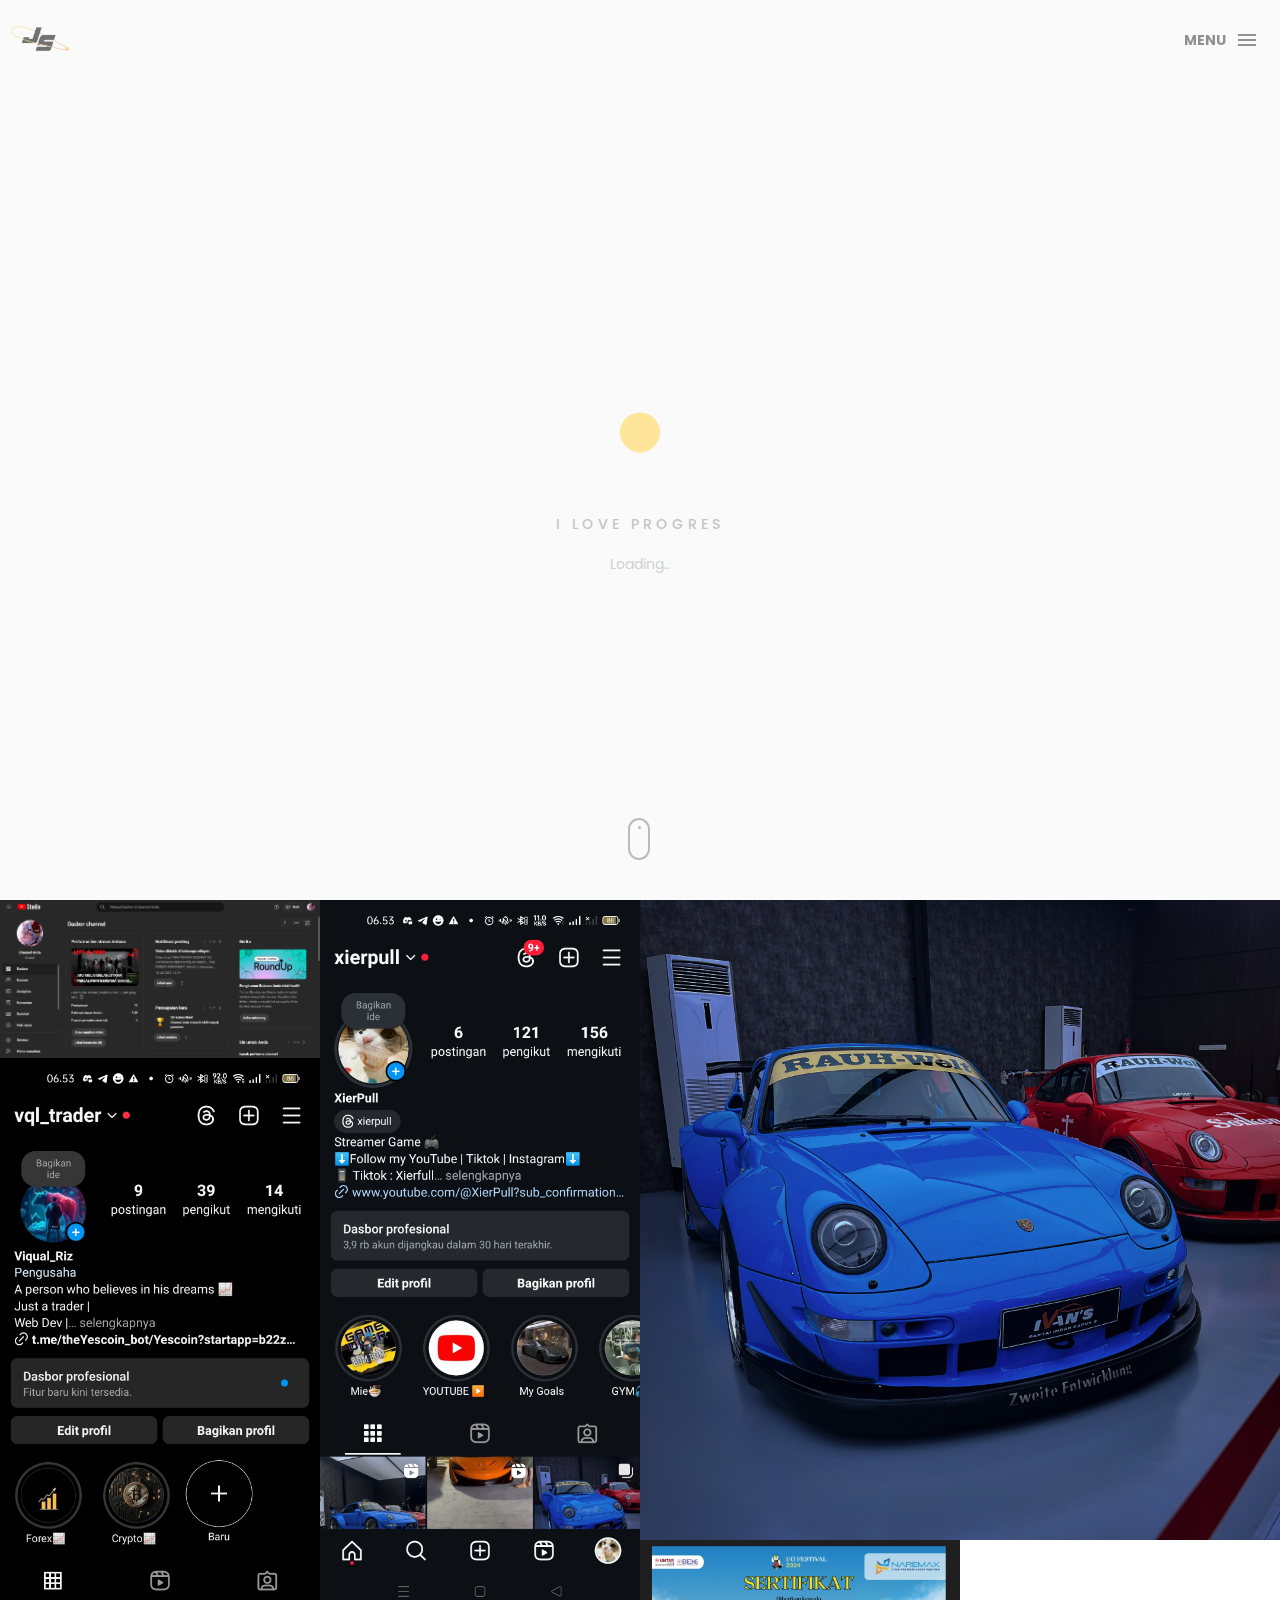
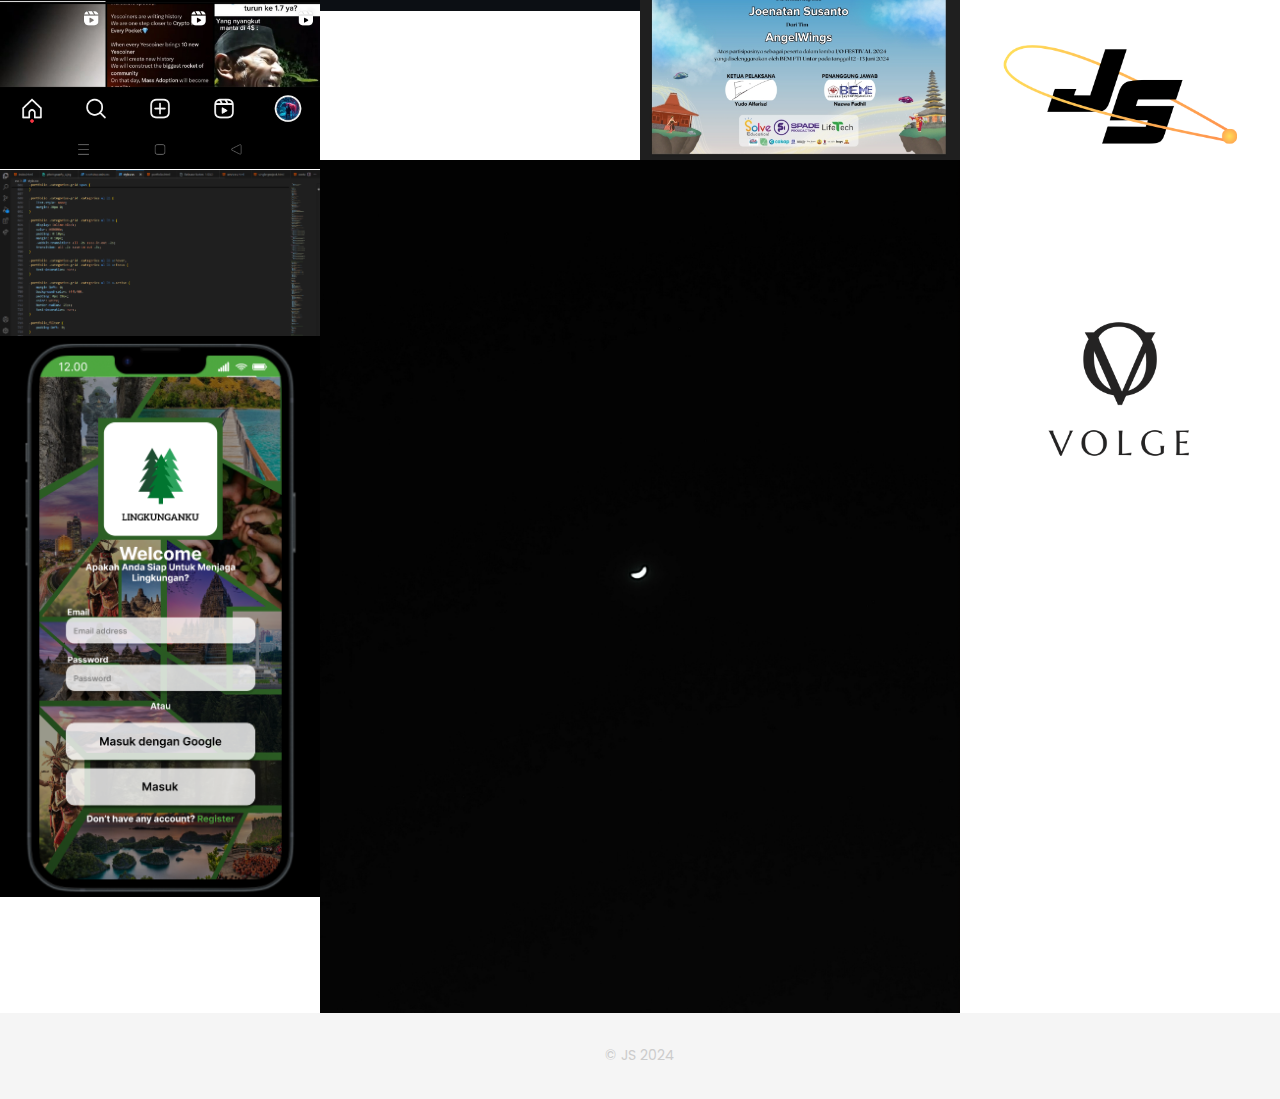
<file: index.html>
<!DOCTYPE html>
<html lang="en">

<head>
    <meta charset="utf-8">
    <meta http-equiv="X-UA-Compatible" content="IE=edge">
    <meta name="viewport" content="width=device-width, initial-scale=1">
    <!-- The above 3 meta tags *must* come first in the head; any other head content must come *after* these tags -->
    <title>Welcome Guys</title>

    <link rel="icon" href="img/JS1.png" type="image/x-icon">

    <!-- Bootstrap -->
    <link href="css/bootstrap.min.css" rel="stylesheet">
    <link href="ionicons/css/ionicons.min.css" rel="stylesheet">

    <!-- main css -->
    <link href="css/style.css" rel="stylesheet">


    <!-- modernizr -->
    <script src="js/modernizr.js"></script>

    <!-- HTML5 shim and Respond.js for IE8 support of HTML5 elements and media queries -->
    <!-- WARNING: Respond.js doesn't work if you view the page via file:// -->
    <!--[if lt IE 9]>
      <script src="https://oss.maxcdn.com/html5shiv/3.7.2/html5shiv.min.js"></script>
      <script src="https://oss.maxcdn.com/respond/1.4.2/respond.min.js"></script>
    <![endif]-->
</head>

<body>

    <!-- Preloader -->
    <div id="preloader">
        <div class="pre-container">
            <div class="spinner">
                <div class="double-bounce1"></div>
                <div class="double-bounce2"></div>
            </div>
            <p>Loading..</p>
        </div>
    </div>
    <!-- end Preloader -->

    <div class="container-fluid">
        <!-- box header -->
        <header class="box-header">
            <div class="box-logo">
                <a href="index.html"><img src="img/JS.png" width="80" alt="Logo"></a>
            </div>
            <!-- box-nav -->
            <a class="box-primary-nav-trigger" href="#0">
                <span class="box-menu-text">Menu</span><span class="box-menu-icon"></span>
            </a>
            <!-- box-primary-nav-trigger -->
        </header>
        <!-- end box header -->

        <!-- nav -->
        <nav>
            <ul class="box-primary-nav">
                <li class="box-label">About me</li>

                <li><a href="index.html">Intro</a> <i class="ion-ios-circle-filled color"></i></li>
                <li><a href="about.html">About me</a></li>
                <li><a href="services.html">My Skills</a></li>
                <li><a href="portfolio.html">portfolio</a></li>
                <li><a href="contact.html">contact me</a></li>



                <li class="box-label">Follow me</li>

                <li class="box-social"><a href="#0"><i class="ion-social-facebook"></i></a></li>
                <li class="box-social"><a href="#0"><i class="ion-social-instagram-outline"></i></a></li>
                <li class="box-social"><a href="#0"><i class="ion-social-twitter"></i></a></li>
                <li class="box-social"><a href="#0"><i class="ion-social-dribbble"></i></a></li>
            </ul>
        </nav>
        <!-- end nav -->

        <!-- box-intro -->
        <section class="box-intro">
            <div class="table-cell">
                <h1 class="box-headline letters rotate-2">
                    <span class="box-words-wrapper">
                        <b class="is-visible">WelcomeTo.</b>
                        <b>MyPortfolio.</b>
                    </span>
		        </h1>
                <h5>I Love Progres</h5>
            </div>

            <div class="mouse">
                <div class="scroll"></div>
            </div>
        </section>
        <!-- end box-intro -->
    </div>

    <!-- portfolio div -->
    <div class="portfolio-div">
        <div class="portfolio">
            <div class="no-padding portfolio_container">
                <!-- single work -->
                <div class="col-md-3 col-sm-6 logo">
                    <a href="https://www.youtube.com/channel/UC3D8Mt7-YuvaSwLRPX-kvIQ" class="portfolio_item">
                        <img src="img/My_youtube.png" alt="image" class="img-responsive" />
                        <div class="portfolio_item_hover">
                            <div class="portfolio-border clearfix">
                                <div class="item_info">
                                    <span>My Youtube Channel</span>
                                    <em>More Info</em>
                                </div>
                            </div>
                        </div>
                    </a>
                </div>
                <!-- end single work -->

                <!-- single work -->
                <div class="col-md-3 col-sm-6 ">
                    <a href="https://www.instagram.com/xierpull?igsh=MTRyaXRhZTRkN2Q4bQ==" class="portfolio_item">
                        <img src="img/akun pertama1.jpg" alt="image" class="img-responsive" />
                        <div class="portfolio_item_hover">
                            <div class="portfolio-border clearfix">
                                <div class="item_info">
                                    <span>My Instagram</span>
                                    <em>First Account</em>
                                </div>
                            </div>
                        </div>
                    </a>
                </div>
                <!-- end single work -->

                <!-- single work -->
                <div class="col-md-6 col-sm-12 photography">
                    <a href="" class="portfolio_item">
                        <img src="img/photography_1.png" alt="image" class="img-responsive" />
                        <div class="portfolio_item_hover">
                            <div class="portfolio-border clearfix">
                                <div class="item_info">
                                    <span>RWB Event</span>
                                    <em>More Info</em>
                                </div>
                            </div>
                        </div>
                    </a>
                </div>
                <!-- end single work -->

                <!-- single work -->
                <div class="col-md-3 col-sm-6 ">
                    <a href="https://www.instagram.com/vql_trader?igsh=YXN6c3N1MmZvc3V4" class="portfolio_item">
                        <img src="img/second akun1.jpg" alt="image" class="img-responsive" />
                        <div class="portfolio_item_hover">
                            <div class="portfolio-border clearfix">
                                <div class="item_info">
                                    <span>My Instagram</span>
                                    <em>Second Account</em>
                                </div>
                            </div>
                        </div>
                    </a>
                </div>
                <!-- end single work -->

                <!-- single work -->
                <div class="col-md-3 col-sm-6 Sertifikat">
                    <a href="" class="portfolio_item">
                        <img src="img/untar sertifikat.jpg" alt="image" class="img-responsive" />
                        <div class="portfolio_item_hover">
                            <div class="portfolio-border clearfix">
                                <div class="item_info">
                                    <span>Sertifikat</span>
                                    <em>Sertifikat Untar</em>
                                </div>
                            </div>
                        </div>
                    </a>
                </div>
                <!-- end single work -->

                <!-- single work -->
                <div class="col-md-6 col-sm-12 photography">
                    <a href="" class="portfolio_item">
                        <img src="img/photography_4.jpg" alt="image" class="img-responsive" />
                        <div class="portfolio_item_hover">
                            <div class="portfolio-border clearfix">
                                <div class="item_info">
                                    <span>photography</span>
                                    <em>Moon</em>
                                </div>
                            </div>
                        </div>
                    </a>
                </div>
                <!-- end single work -->

                <!-- single work -->
                <div class="col-md-3 col-sm-6 logo">
                    <a href="" class="portfolio_item">
                        <img src="img/JS1.png" alt="image" class="img-responsive" />
                        <div class="portfolio_item_hover">
                            <div class="portfolio-border clearfix">
                                <div class="item_info">
                                    <span>Logo</span>
                                    <em>Website / Ads</em>
                                </div>
                            </div>
                        </div>
                    </a>
                </div>
                <!-- end single work -->

                <!-- single work -->
                <div class="col-md-3 col-sm-6 coding">
                    <a href="" class="portfolio_item">
                        <img src="img/coding_1.png" alt="image" class="img-responsive" />
                        <div class="portfolio_item_hover">
                            <div class="portfolio-border clearfix">
                                <div class="item_info">
                                    <span>CODING</span>
                                    <em>MY CODING</em>
                                </div>
                            </div>
                        </div>
                    </a>
                </div>
                <!-- end single work -->

                <!-- single work -->
                <div class="col-md-3 col-sm-6 logo">
                    <a href="" class="portfolio_item">
                        <img src="img/logovolge.png" alt="image" class="img-responsive" />
                        <div class="portfolio_item_hover">
                            <div class="portfolio-border clearfix">
                                <div class="item_info">
                                    <span>Logo</span>
                                    <em>Volge</em>
                                </div>
                            </div>
                        </div>
                    </a>
                </div>
                <!-- end single work -->

                <!-- single work -->
                <div class="col-md-3 col-sm-6 design">
                    <a href="https://www.figma.com/proto/psROdW6fs3gTT9WlKO27qr/Untitled-(Copy)?node-id=2290-1771&node-type=CANVAS&t=BZ23uccvwP8Z2a3k-1&scaling=scale-down&content-scaling=fixed&page-id=0%3A1&starting-point-node-id=2285%3A1514" class="portfolio_item">
                        <img src="img/Desain_Aplikasi.png" alt="image" class="img-responsive" />
                        <div class="portfolio_item_hover">
                            <div class="portfolio-border clearfix">
                                <div class="item_info">
                                    <span>Design APK</span>
                                    <em>More Info</em>
                                </div>
                            </div>
                        </div>
                    </a>
                </div>
                <!-- end single work -->
            </div>
            <!-- end portfolio_container -->
        </div>
        <!-- portfolio -->
    </div>
    <!-- end portfolio div -->

    <!-- footer -->
    <footer>
        <div class="container-fluid">
            <p class="copyright">© JS 2024</p>
        </div>
    </footer>
    <!-- end footer -->

    <!-- back to top -->
    <a href="#0" class="cd-top"><i class="ion-android-arrow-up"></i></a>
    <!-- end back to top -->



    <!-- jQuery -->
    <script src="js/jquery-2.1.1.js"></script>
    <!--  plugins -->
    <script src="js/bootstrap.min.js"></script>
    <script src="js/menu.js"></script>
    <script src="js/animated-headline.js"></script>
    <script src="js/isotope.pkgd.min.js"></script>


    <!--  custom script -->
    <script src="js/custom.js"></script>

</body>

</html>
</file>
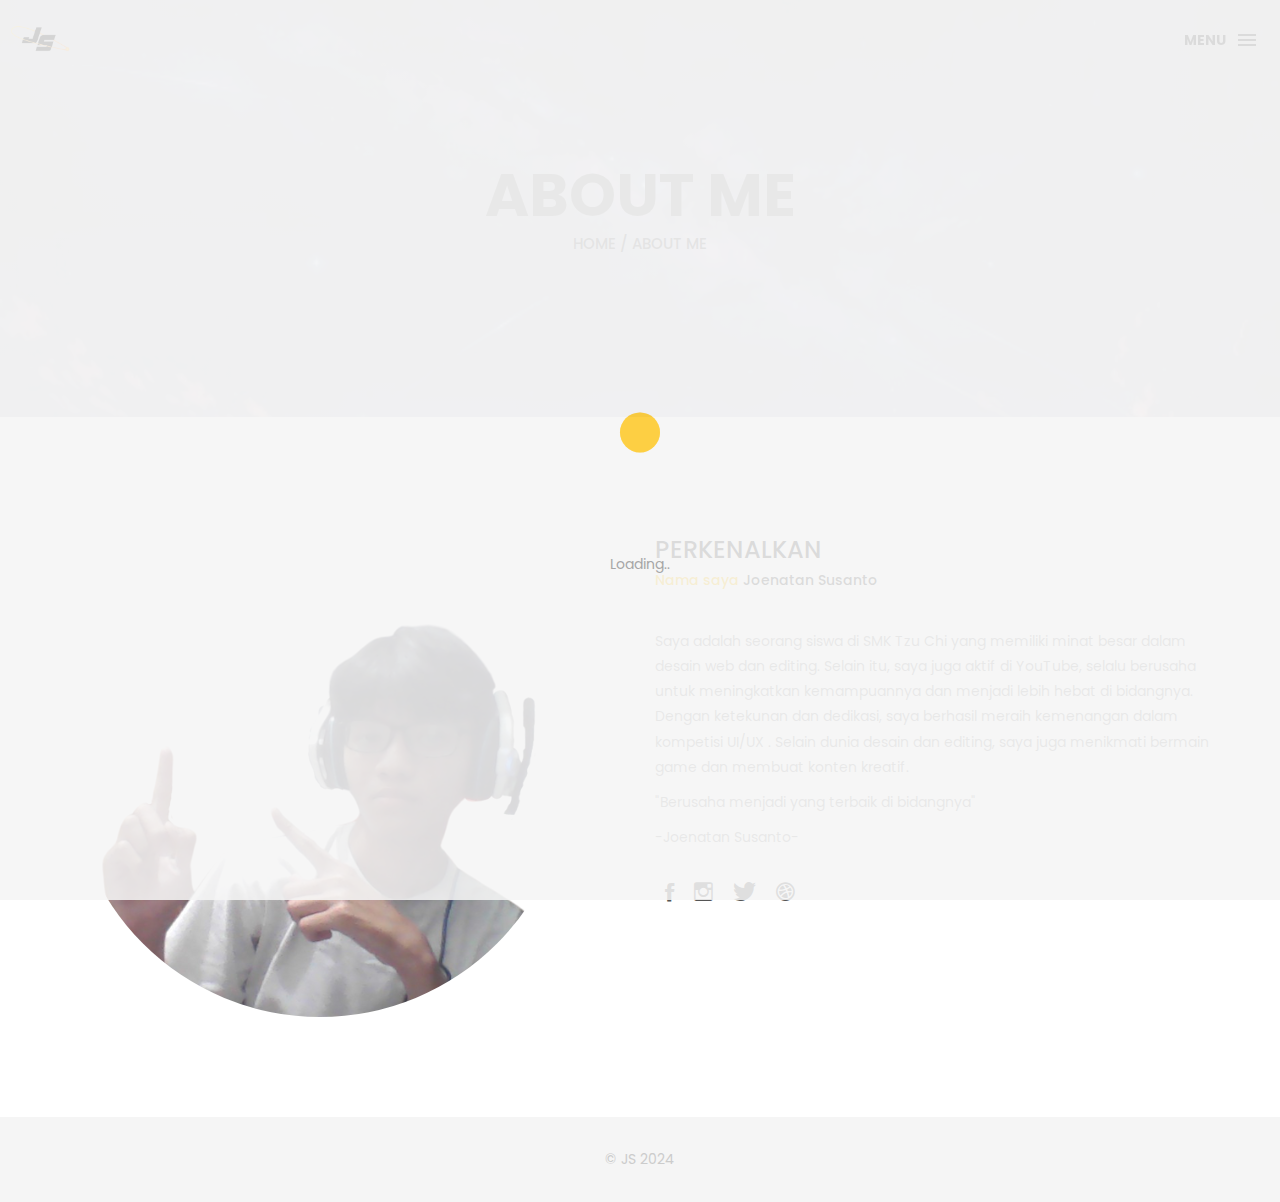
<file: about.html>
<!DOCTYPE html>
<html lang="en">
<head>
    <meta charset="utf-8">
    <meta http-equiv="X-UA-Compatible" content="IE=edge">
    <meta name="viewport" content="width=device-width, initial-scale=1">
    <title>About Me</title>
    <link rel="icon" href="img/JS1.png" type="image/x-icon">
    <link href="css/bootstrap.min.css" rel="stylesheet">
    <link href="ionicons/css/ionicons.min.css" rel="stylesheet">
    <link href="css/style.css" rel="stylesheet">
    <script src="js/modernizr.js"></script>

    <!-- HTML5 shim and Respond.js for IE8 support of HTML5 elements and media queries -->
    <!-- WARNING: Respond.js doesn't work if you view the page via file:// -->
    <!--[if lt IE 9]>
      <script src="https://oss.maxcdn.com/html5shiv/3.7.2/html5shiv.min.js"></script>
      <script src="https://oss.maxcdn.com/respond/1.4.2/respond.min.js"></script>
    <![endif]-->
</head>

<body>

    <!-- Preloader -->
    <div id="preloader">
        <div class="pre-container">
            <div class="spinner">
                <div class="double-bounce1"></div>
                <div class="double-bounce2"></div>
            </div>
            <p>Loading..</p>
        </div>
    </div>
    <!-- end Preloader -->

    <div class="container-fluid"> 
      
        <header class="box-header">
            <div class="box-logo">
                <a href="index.html"><img src="img/JS.png" width="80" alt="Logo"></a>
            </div>
            
            <a class="box-primary-nav-trigger" href="#0">
                <span class="box-menu-text">Menu</span><span class="box-menu-icon"></span>
            </a>
        </header>
        
        <nav>
            <ul class="box-primary-nav">
                <li class="box-label">About me</li>
                
                <li><a href="index.html">Intro</a></li>
                <li><a href="about.html">About me</a> <i class="ion-ios-circle-filled color"></i></li>
                <li><a href="services.html">My Skills</a></li>
                <li><a href="portfolio.html">portfolio</a></li>
                <li><a href="contact.html">contact me</a></li>

                <li class="box-label">Follow me</li>

                <li class="box-social"><a href="#0"><i class="ion-social-facebook"></i></a></li>
                <li class="box-social"><a href="#0"><i class="ion-social-instagram-outline"></i></a></li>
                <li class="box-social"><a href="#0"><i class="ion-social-twitter"></i></a></li>
                <li class="box-social"><a href="#0"><i class="ion-social-dribbble"></i></a></li>
            </ul>
        </nav>
        
    </div>
    
    
    <div class="top-bar">
        <h1>About Me</h1>
        <p><a href="#">Home</a> / About me</p>
    </div>

    <div class="container main-container clearfix"> 
        <div class="col-md-6">
            <img src="img/me.png" class="img-responsive" alt="" style="border-radius: 50%;">
        </div>
        <div class="col-md-6">
            <h3 class="uppercase">Perkenalkan </h3>
            <h5>Nama saya <span style="color: #353535;">Joenatan Susanto</span></h5>
           <div class="h-30"></div>
            <p>Saya adalah seorang siswa di SMK Tzu Chi yang memiliki minat besar dalam desain web dan editing. Selain itu, saya juga aktif di YouTube, selalu berusaha untuk meningkatkan kemampuannya dan menjadi lebih hebat di bidangnya. Dengan ketekunan dan dedikasi, saya berhasil meraih kemenangan dalam kompetisi UI/UX . Selain dunia desain dan editing, saya juga menikmati bermain game dan membuat konten kreatif. </p>

            <p>"Berusaha menjadi yang terbaik di bidangnya"</p>
            <p>-Joenatan Susanto-</p>
            
            <div class="h-10"></div>
            <ul class="social-ul">
                <li class="box-social"><a href="#0"><i class="ion-social-facebook"></i></a></li>
                <li class="box-social"><a href="#0"><i class="ion-social-instagram-outline"></i></a></li>
                <li class="box-social"><a href="#0"><i class="ion-social-twitter"></i></a></li>
                <li class="box-social"><a href="#0"><i class="ion-social-dribbble"></i></a></li>
            </ul>


        </div>
    </div>
    
    <footer>
        <div class="container-fluid">
            <p class="copyright">© JS 2024</p>
        </div>
    </footer>
    
    <a href="#0" class="cd-top"><i class="ion-android-arrow-up"></i></a>
    



    
    <script src="js/jquery-2.1.1.js"></script>
    <!-- plugins -->
    <script src="js/bootstrap.min.js"></script>
    <script src="js/menu.js"></script>
    <script src="js/animated-headline.js"></script>
    <script src="js/isotope.pkgd.min.js"></script>


    <!--  custom script -->
    <script src="js/custom.js"></script>

</body>

</html>
</file>
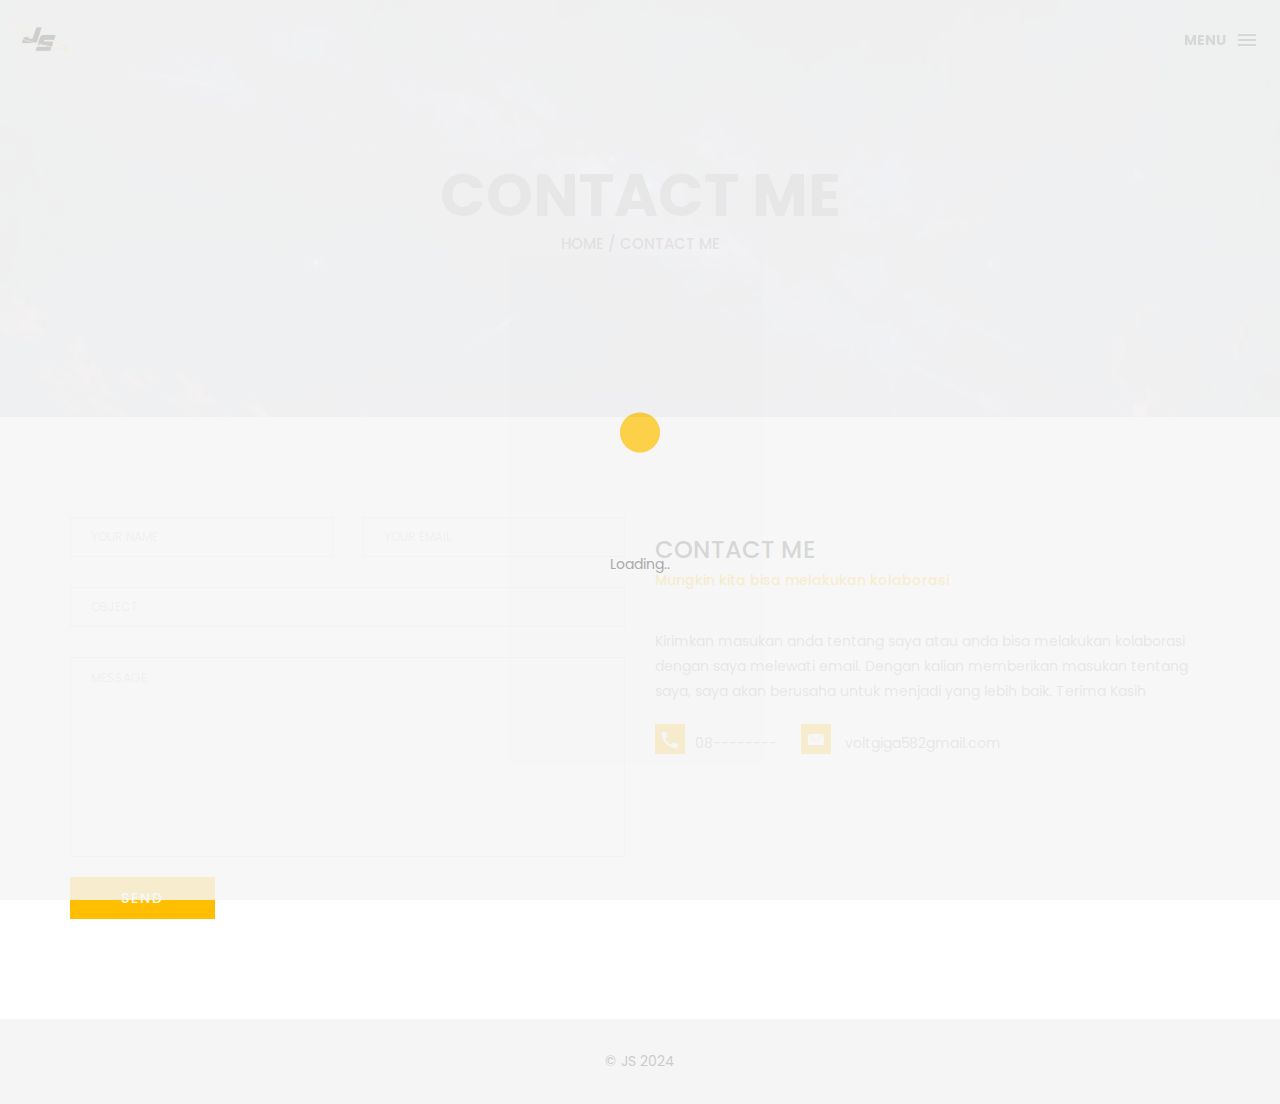
<file: contact.html>
<!DOCTYPE html>
<html lang="en">

<head>
    <meta charset="utf-8">
    <meta http-equiv="X-UA-Compatible" content="IE=edge">
    <meta name="viewport" content="width=device-width, initial-scale=1">
    <!-- The above 3 meta tags *must* come first in the head; any other head content must come *after* these tags -->
    <title>Contant</title>

    <!-- Bootstrap -->
    <link href="css/bootstrap.min.css" rel="stylesheet">
    <link href="ionicons/css/ionicons.min.css" rel="stylesheet">
    <link rel="icon" href="img/JS1.png" type="image/x-icon">

    <!-- main css -->
    <link href="css/style.css" rel="stylesheet">


    <!-- modernizr -->
    <script src="js/modernizr.js"></script>

    <!-- HTML5 shim and Respond.js for IE8 support of HTML5 elements and media queries -->
    <!-- WARNING: Respond.js doesn't work if you view the page via file:// -->
    <!--[if lt IE 9]>
      <script src="https://oss.maxcdn.com/html5shiv/3.7.2/html5shiv.min.js"></script>
      <script src="https://oss.maxcdn.com/respond/1.4.2/respond.min.js"></script>
    <![endif]-->
</head>

<body>

    <!-- Preloader -->
    <div id="preloader">
        <div class="pre-container">
            <div class="spinner">
                <div class="double-bounce1"></div>
                <div class="double-bounce2"></div>
            </div>
            <p>Loading..</p>
        </div>
    </div>
    <!-- end Preloader -->

    <div class="container-fluid">
        <!-- box-header -->
        <header class="box-header">
            <div class="box-logo">
                <a href="index.html"><img src="img/JS.png" width="80" alt="Logo"></a>
            </div>
            <!-- box-nav -->
            <a class="box-primary-nav-trigger" href="#0">
                <span class="box-menu-text">Menu</span><span class="box-menu-icon"></span>
            </a>
            <!-- box-primary-nav-trigger -->
        </header>
        <!-- end box-header -->

        <!-- nav -->
        <nav>
            <ul class="box-primary-nav">
                <li class="box-label">About me</li>

                <li><a href="index.html">Intro</a></li>
                <li><a href="about.html">About me</a></li>
                <li><a href="services.html">My Skills</a></li>
                <li><a href="portfolio.html">portfolio</a></li>
                <li><a href="contact.html">contact me</a> <i class="ion-ios-circle-filled color"></i></li>



                <li class="box-label">Follow me</li>

                <li class="box-social"><a href="#0"><i class="ion-social-facebook"></i></a></li>
                <li class="box-social"><a href="#0"><i class="ion-social-instagram-outline"></i></a></li>
                <li class="box-social"><a href="#0"><i class="ion-social-twitter"></i></a></li>
                <li class="box-social"><a href="#0"><i class="ion-social-dribbble"></i></a></li>
            </ul>
        </nav>
        <!-- end nav -->

    </div>

    <!-- top bar -->
    <div class="top-bar">
        <h1>contact Me</h1>
        <p><a href="#">Home</a> / Contact Me</p>
    </div>
    <!-- end top bar -->

    <!-- main-container -->
    <div class="container main-container">
        <div class="col-md-6">
            <form action="#" method="post">
                <div class="row">
                    <div class="col-md-6">
                        <div class="input-contact">
                            <input type="text" name="name">
                            <span>your name</span>
                        </div>
                    </div>
                    <div class="col-md-6">
                        <div class="input-contact">
                            <input type="text" name="email">
                            <span>your email</span>
                        </div>
                    </div>
                    <div class="col-md-12">
                        <div class="input-contact">
                            <input type="text" name="object">
                            <span>object</span>
                        </div>
                    </div>
                    <div class="col-md-12">
                        <div class="textarea-contact">
                            <textarea name="message"></textarea>
                            <span>message</span>
                        </div>
                    </div>
                    <div class="col-md-12">
                        <a href="#" class="btn btn-box">Send</a>
                    </div>
                </div>
            </form>
        </div>

        <div class="col-md-6">
            <h3 class="text-uppercase">contact me</h3>
            <h5>Mungkin kita bisa melakukan kolaborasi</h5>
            <div class="h-30"></div>
            <p>Kirimkan masukan anda tentang saya atau anda bisa melakukan kolaborasi dengan saya melewati email. Dengan kalian memberikan masukan tentang saya, saya akan berusaha untuk menjadi yang lebih baik. Terima Kasih</p>
            <div class="contact-info">
                <p><i class="ion-android-call"></i>08--------</p>
                <p><i class="ion-ios-email"></i> voltgiga582gmail.com</p>
            </div>
        </div>


    </div>
    <!-- end main-container -->

    <!-- footer -->
    <footer>
        <div class="container-fluid">
            <p class="copyright">© JS 2024</p>
        </div>
    </footer>
    <!-- end footer -->

    <!-- back to top -->
    <a href="#0" class="cd-top"><i class="ion-android-arrow-up"></i></a>
    <!-- end back to top -->



    <!-- jQuery -->
    <script src="js/jquery-2.1.1.js"></script>
    <!--  plugins -->
    <script src="js/bootstrap.min.js"></script>
    <script src="js/menu.js"></script>
    <script src="js/animated-headline.js"></script>
    <script src="js/isotope.pkgd.min.js"></script>


    <!--  custom script -->
    <script src="js/custom.js"></script>

</body>

</html>
</file>
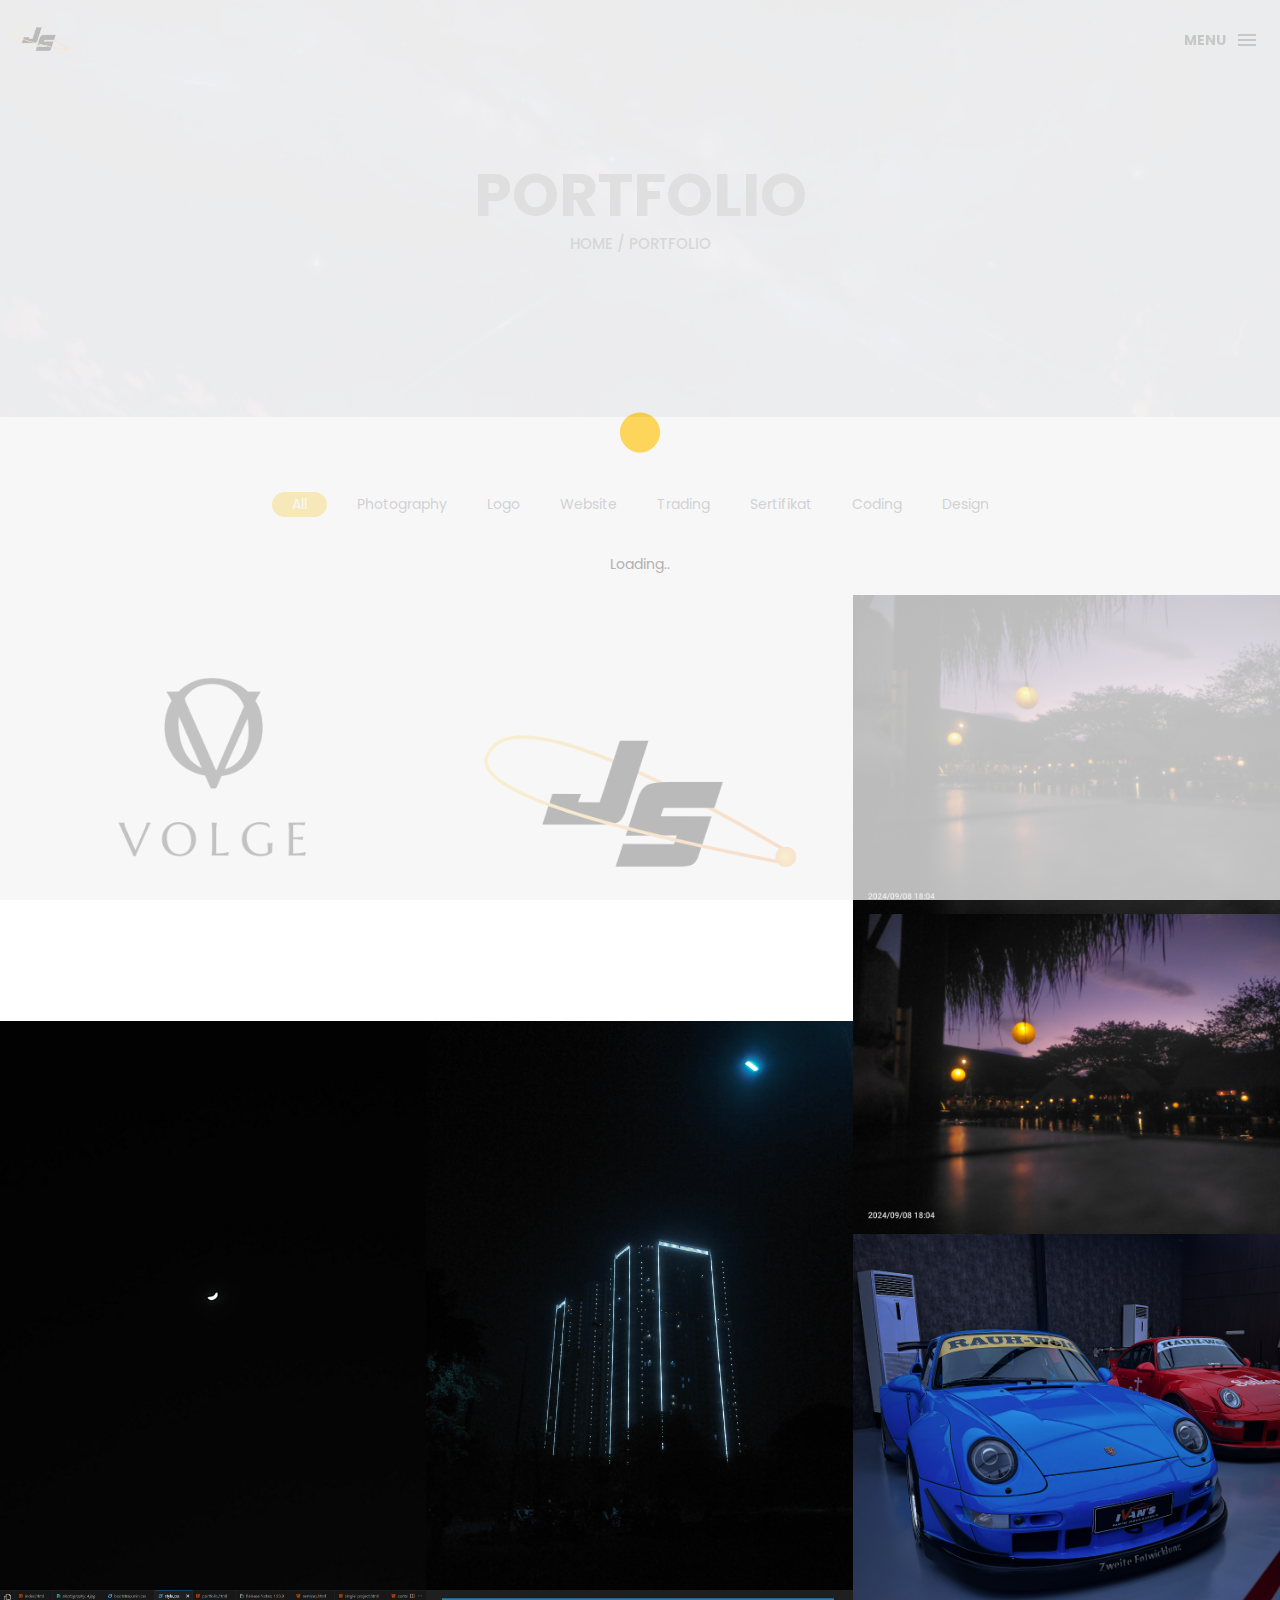
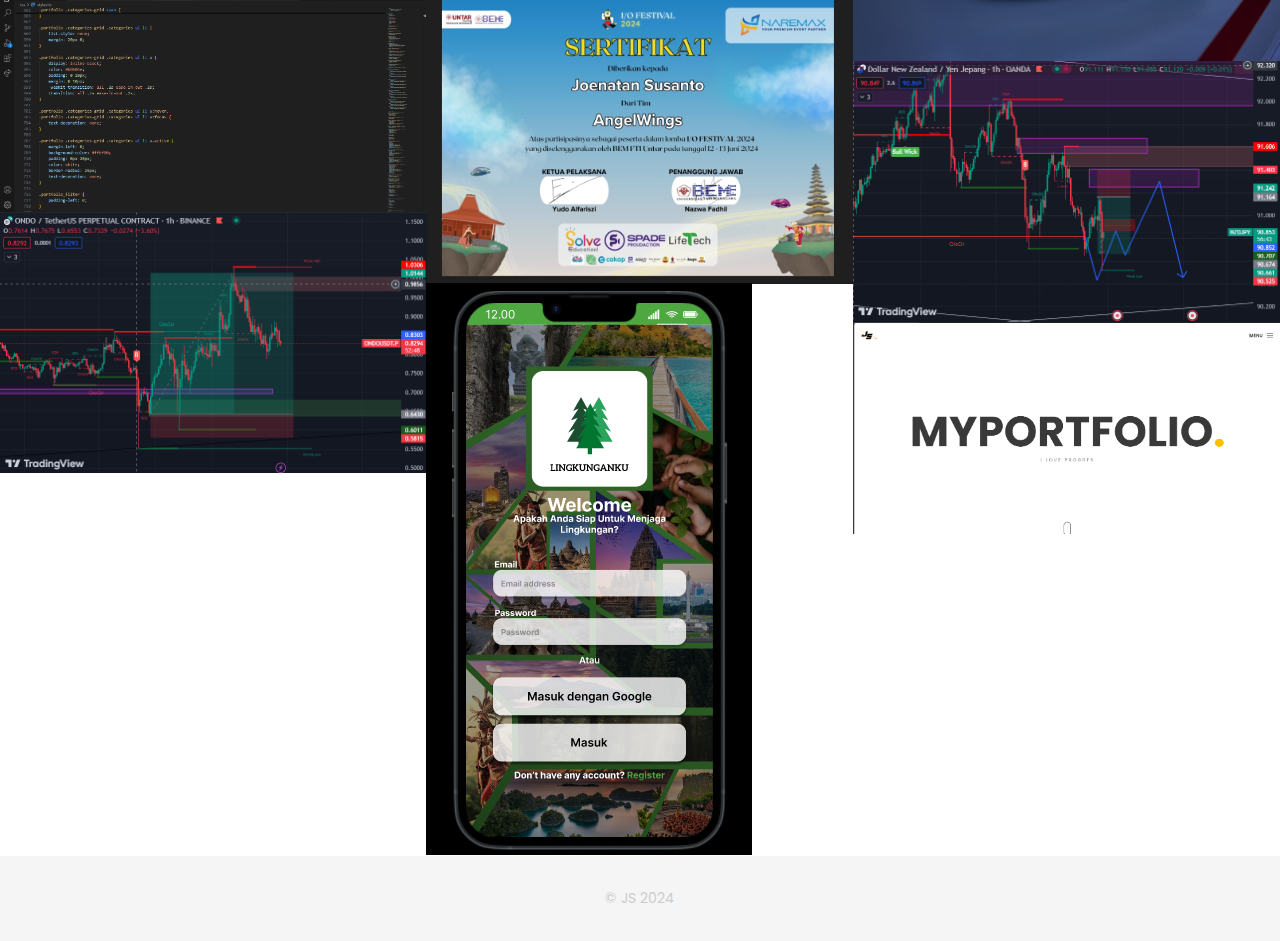
<file: portfolio.html>
<!DOCTYPE html>
<html lang="en">

<head>
    <meta charset="utf-8">
    <meta http-equiv="X-UA-Compatible" content="IE=edge">
    <meta name="viewport" content="width=device-width, initial-scale=1">
    <!-- The above 3 meta tags *must* come first in the head; any other head content must come *after* these tags -->
    <title>Portfolio</title>
    <link rel="icon" href="img/JS1.png" type="image/x-icon">

    <!-- Bootstrap -->
    <link href="css/bootstrap.min.css" rel="stylesheet">
    <link href="ionicons/css/ionicons.min.css" rel="stylesheet">

    <!-- main css -->
    <link href="css/style.css" rel="stylesheet">


    <!-- modernizr -->
    <script src="js/modernizr.js"></script>

    <!-- HTML5 shim and Respond.js for IE8 support of HTML5 elements and media queries -->
    <!-- WARNING: Respond.js doesn't work if you view the page via file:// -->
    <!--[if lt IE 9]>
      <script src="https://oss.maxcdn.com/html5shiv/3.7.2/html5shiv.min.js"></script>
      <script src="https://oss.maxcdn.com/respond/1.4.2/respond.min.js"></script>
    <![endif]-->
</head>

<body>

    <!-- Preloader -->
    <div id="preloader">
        <div class="pre-container">
            <div class="spinner">
                <div class="double-bounce1"></div>
                <div class="double-bounce2"></div>
            </div>
            <p>Loading..</p>
        </div>
    </div>
    <!-- end Preloader -->

    <div class="container-fluid">
        <!-- box-header -->
        <header class="box-header">
            <div class="box-logo">
                <a href="index.html"><img src="img/JS.png" width="80" alt="Logo"></a>
            </div>
            <!-- box-nav -->
            <a class="box-primary-nav-trigger" href="#0">
                <span class="box-menu-text">Menu</span><span class="box-menu-icon"></span>
            </a>
        </header>
        <!-- end box-header -->

        <!-- nav -->
        <nav>
            <ul class="box-primary-nav">
                <li class="box-label">About me</li>

                <li><a href="index.html">Intro</a></li>
                <li><a href="about.html">About me</a></li>
                <li><a href="services.html">My Skills</a></li>
                <li><a href="portfolio.html">portfolio</a> <i class="ion-ios-circle-filled color"></i></li>
                <li><a href="contact.html">contact me</a></li>

                <li class="box-label">Follow me</li>

                <li class="box-social"><a href="#0"><i class="ion-social-facebook"></i></a></li>
                <li class="box-social"><a href="#0"><i class="ion-social-instagram-outline"></i></a></li>
                <li class="box-social"><a href="#0"><i class="ion-social-twitter"></i></a></li>
                <li class="box-social"><a href="#0"><i class="ion-social-dribbble"></i></a></li>
            </ul>
        </nav>
        <!-- end nav -->
    </div>

    <!-- top bar -->
    <div class="top-bar">
        <h1>portfolio</h1>
        <p><a href="#">Home</a> / Portfolio</p>
    </div>
    <!-- end top bar -->

    <!-- main container -->
    <div class="main-container portfolio-inner clearfix">
        <!-- portfolio div -->
        <div class="portfolio-div">
            <div class="portfolio">
                <!-- portfolio_filter -->
                <div class="categories-grid wow fadeInLeft">
                    <nav class="categories text-center">
                        <ul class="portfolio_filter">
                            <li><a href="" class="active" data-filter="*">All</a></li>
                            <li><a href="" data-filter=".photography">Photography</a></li>
                            <li><a href="" data-filter=".logo">Logo</a></li>
                            <li><a href="" data-filter=".website">Website</a></li>
                            <li><a href="" data-filter=".trading">Trading</a></li>
                            <li><a href="" data-filter=".sertifikat">Sertifikat    </a></li>
                            <li><a href="" data-filter=".coding">Coding</a></li>
                            <li><a href="" data-filter=".design">Design</a></li>
                        </ul>
                    </nav>
                </div>
                <!-- portfolio_filter -->

                <!-- portfolio_container -->
                <div class="no-padding portfolio_container clearfix">
                    <!-- single work -->
                    <div class="col-md-4 col-sm-6  logo">
                        <a href="Logo1-project.html" class="portfolio_item">
                            <img src="img/logovolge.png" alt="image" class="img-responsive" />
                            <div class="portfolio_item_hover">
                                <div class="portfolio-border clearfix">
                                    <div class="item_info">
                                        <span>Logo</span>
                                        <em>My Logo</em>
                                    </div>
                                </div>
                            </div>
                        </a>
                    </div>
                    <!-- end single work -->

                    <!-- single work -->
                    <div class="col-md-4 col-sm-6  logo">
                        <a href="Logo2-project.html" class="portfolio_item">
                            <img src="img/JS.png" alt="image" class="img-responsive" />
                            <div class="portfolio_item_hover">
                                <div class="portfolio-border clearfix">
                                    <div class="item_info">
                                        <span>logo</span>
                                        <em>My Logo</em>
                                    </div>
                                </div>
                            </div>
                        </a>
                    </div>
                    <!-- end single work -->

                    <!-- single work -->
                    <div class="col-md-4 col-sm-6 photography">
                        <a href="saung-project.html" class="portfolio_item">
                            <img src="img/photography_2.jpg" alt="image" class="img-responsive" />
                            <div class="portfolio_item_hover">
                                <div class="portfolio-border clearfix">
                                    <div class="item_info">
                                        <span>Saung</span>
                                        <em>Saung Photo</em>
                                    </div>
                                </div>
                            </div>
                        </a>
                    </div>
                    <!-- end single work -->

                     <!-- single work -->
                     <div class="col-md-4 col-sm-6 photography">
                        <a href="saung-project.html" class="portfolio_item">
                            <img src="img/photography_3.jpg" alt="image" class="img-responsive" />
                            <div class="portfolio_item_hover">
                                <div class="portfolio-border clearfix">
                                    <div class="item_info">
                                        <span>Saung</span>
                                        <em>Saung Photo</em>
                                    </div>
                                </div>
                            </div>
                        </a>
                    </div>
                    <!-- end single work -->

                    <!-- single work -->
                    <div class="col-md-4 col-sm-6 photography">
                        <a href="moon-project.html" class="portfolio_item">
                            <img src="img/photography_4.jpg" alt="image" class="img-responsive" />
                            <div class="portfolio_item_hover">
                                <div class="portfolio-border clearfix">
                                    <div class="item_info">
                                        <span>Beutiful Moon</span>
                                        <em>Moon Photo</em>
                                    </div>
                                </div>
                            </div>
                        </a>
                    </div>
                    <!-- end single work -->

                    <!-- single work -->
                    <div class="col-md-4 col-sm-6 photography">
                        <a href="bluelight-project.html" class="portfolio_item">
                            <img src="img/photography_5.jpg" alt="image" class="img-responsive" />
                            <div class="portfolio_item_hover">
                                <div class="portfolio-border clearfix">
                                    <div class="item_info">
                                        <span>Blue Light</span>
                                        <em>Building Photo</em>
                                    </div>
                                </div>
                            </div>
                        </a>
                    </div>
                    <!-- end single work -->

                    <!-- single work -->
                    <div class="col-md-4 col-sm-12 photography">
                        <a href="" class="portfolio_item">
                            <img src="img/photography_1.png" alt="image" class="img-responsive" />
                            <div class="portfolio_item_hover">
                                <div class="portfolio-border clearfix">
                                    <div class="item_info">
                                        <span>RWB Event</span>
                                        <em>RWb Photo</em>
                                    </div>
                                </div>
                            </div>
                        </a>
                    </div>
                    <!-- end single work -->

                    <!-- single work -->
                    <div class="col-md-4 col-sm-6 coding">
                        <a href="" class="portfolio_item">
                            <img src="img/coding_1.png" alt="image" class="img-responsive" />
                            <div class="portfolio_item_hover">
                                <div class="portfolio-border clearfix">
                                    <div class="item_info">
                                        <span>Coding</span>
                                        <em>My coding</em>
                                    </div>
                                </div>
                            </div>
                        </a>
                    </div>
                    <!-- end single work -->

                    <!-- single work -->
                    <div class="col-md-4 col-sm-6 sertifikat">
                        <a href="" class="portfolio_item">
                            <img src="img/untar sertifikat.jpg" alt="image" class="img-responsive" />
                            <div class="portfolio_item_hover">
                                <div class="portfolio-border clearfix">
                                    <div class="item_info">
                                        <span>Untar</span>
                                        <em>Sertifikat Untar</em>
                                    </div>
                                </div>
                            </div>
                        </a>
                    </div>
                    <!-- end single work -->

                    <!-- single work -->
                    <div class="col-md-4 col-sm-12 trading">
                        <a href="Forex-project.html" class="portfolio_item">
                            <img src="img/After NZDJPY 2024-04-16 210338.png" alt="image" class="img-responsive" />
                            <div class="portfolio_item_hover">
                                <div class="portfolio-border clearfix">
                                    <div class="item_info">
                                        <span>Forex</span>
                                        <em>Forex Trading</em>
                                    </div>
                                </div>
                            </div>
                        </a>
                    </div>
                    <!-- end single work -->

                    <!-- single work -->
                    <div class="col-md-4 col-sm-12 trading">
                        <a href="crypto-project.html" class="portfolio_item">
                            <img src="img/Crypto ONDO 2024-04-16 200725.png" alt="image" class="img-responsive" />
                            <div class="portfolio_item_hover">
                                <div class="portfolio-border clearfix">
                                    <div class="item_info">
                                        <span>Crypto</span>
                                        <em>Crypto Trading</em>
                                    </div>
                                </div>
                            </div>
                        </a>
                    </div>
                    <!-- end single work -->

                    <!-- single work -->
                    <div class="col-md-4 col-sm-12 design">
                        <a href="https://www.figma.com/proto/psROdW6fs3gTT9WlKO27qr/Untitled-(Copy)?node-id=2290-1771&node-type=CANVAS&t=BZ23uccvwP8Z2a3k-1&scaling=scale-down&content-scaling=fixed&page-id=0%3A1&starting-point-node-id=2285%3A1514" class="portfolio_item">
                            <img src="img/Desain_Aplikasi.png" alt="image" class="img-responsive" />
                            <div class="portfolio_item_hover">
                                <div class="portfolio-border clearfix">
                                    <div class="item_info">
                                        <span>Design Apk</span>
                                        <em>Design</em>
                                    </div>
                                </div>
                            </div>
                        </a>
                    </div>
                    <!-- end single work -->

                    <!-- single work -->
                    <div class="col-md-4 col-sm-6 website">
                        <a href="" class="portfolio_item">
                            <img src="img/website_portofolio.png" alt="image" class="img-responsive" />
                            <div class="portfolio_item_hover">
                                <div class="portfolio-border clearfix">
                                    <div class="item_info">
                                        <span>portofolio</span>
                                        <em>My Website</em>
                                    </div>
                                </div>
                            </div>
                        </a>
                    </div>
                    <!-- end single work -->

                </div>
                <!-- end portfolio_container -->
            </div>
            <!-- portfolio -->
        </div>
        <!-- end portfolio div -->
    </div>
    <!-- end main container -->


    <!-- footer -->
    <footer>
        <div class="container-fluid">
            <p class="copyright">© JS 2024</p>
        </div>
    </footer>
    <!-- end footer -->

    <!-- back to top -->
    <a href="#0" class="cd-top"><i class="ion-android-arrow-up"></i></a>
    <!-- end back to top -->




    <!-- jQuery -->
    <script src="js/jquery-2.1.1.js"></script>
    <!--  plugins -->
    <script src="js/bootstrap.min.js"></script>
    <script src="js/menu.js"></script>
    <script src="js/animated-headline.js"></script>
    <script src="js/isotope.pkgd.min.js"></script>


    <!--  custom script -->
    <script src="js/custom.js"></script>

</body>

</html>
</file>
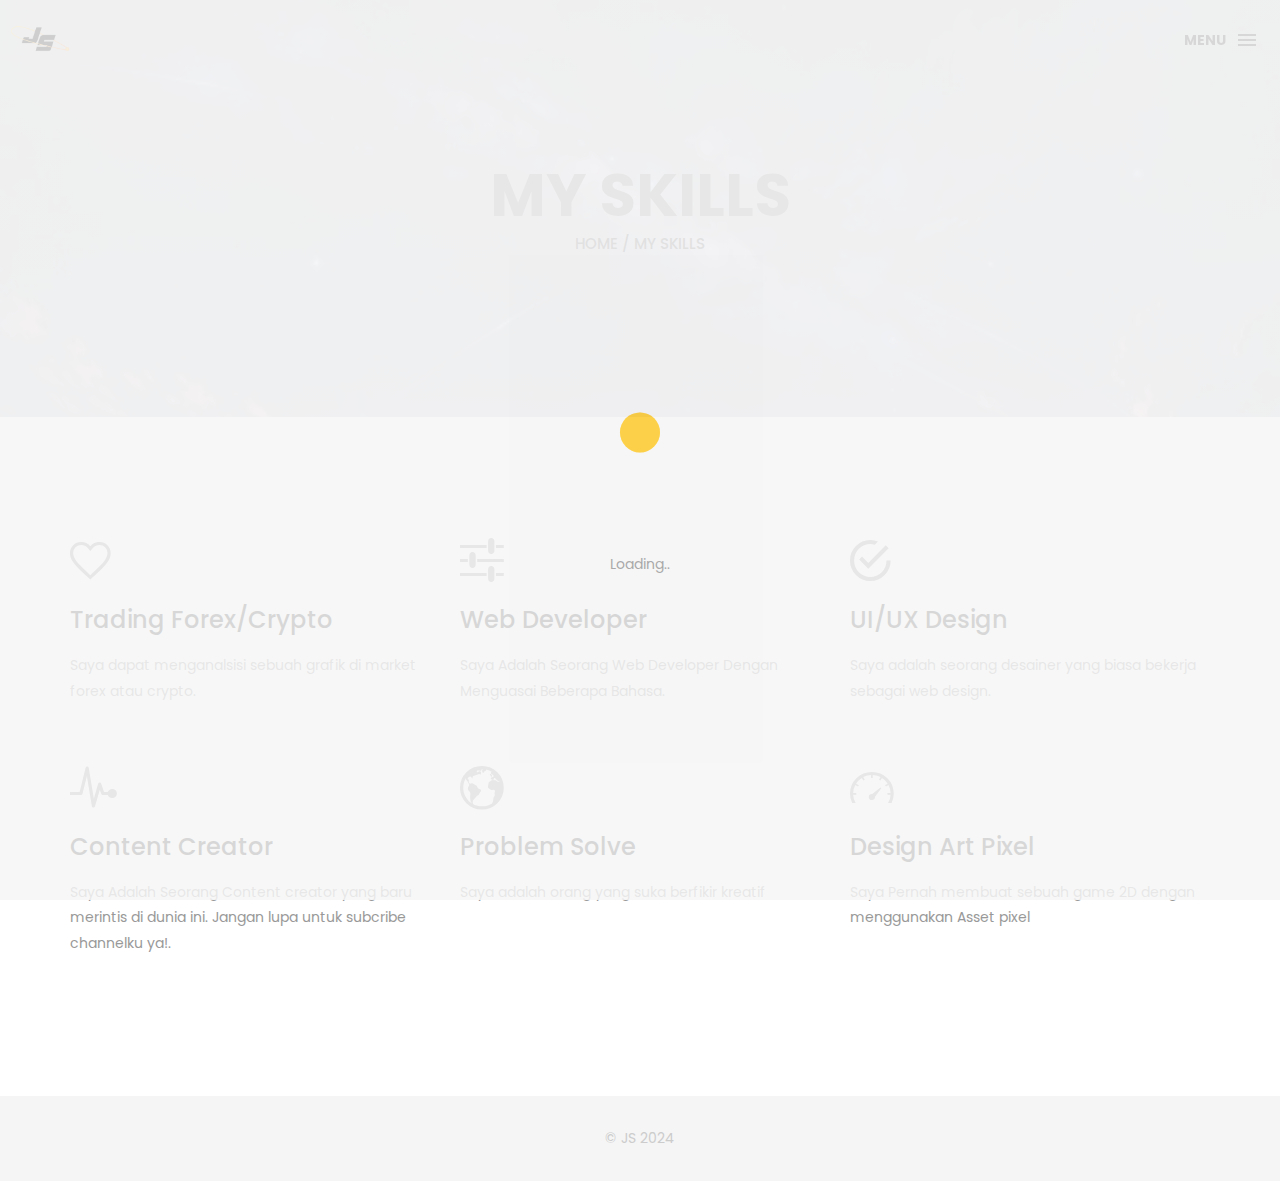
<file: services.html>
<!DOCTYPE html>
<html lang="en">

<head>
    <meta charset="utf-8">
    <meta http-equiv="X-UA-Compatible" content="IE=edge">
    <meta name="viewport" content="width=device-width, initial-scale=1">
    <!-- The above 3 meta tags *must* come first in the head; any other head content must come *after* these tags -->
    <title>Box personal portfolio Template</title>
    <link rel="icon" href="img/JS1.png" type="image/x-icon">

    <!-- Bootstrap -->
    <link href="css/bootstrap.min.css" rel="stylesheet">
    <link href="ionicons/css/ionicons.min.css" rel="stylesheet">

    <!-- main css -->
    <link href="css/style.css" rel="stylesheet">


    <!-- modernizr -->
    <script src="js/modernizr.js"></script>

    <!-- HTML5 shim and Respond.js for IE8 support of HTML5 elements and media queries -->
    <!-- WARNING: Respond.js doesn't work if you view the page via file:// -->
    <!--[if lt IE 9]>
      <script src="https://oss.maxcdn.com/html5shiv/3.7.2/html5shiv.min.js"></script>
      <script src="https://oss.maxcdn.com/respond/1.4.2/respond.min.js"></script>
    <![endif]-->
</head>

<body>

    <!-- Preloader -->
    <div id="preloader">
        <div class="pre-container">
            <div class="spinner">
                <div class="double-bounce1"></div>
                <div class="double-bounce2"></div>
            </div>
            <p>Loading..</p>
        </div>
    </div>
    <!-- end Preloader -->

    <div class="container-fluid">
        <!-- box header -->
        <header class="box-header">
            <div class="box-logo">
                <a href="index.html"><img src="img/JS.png" width="80" alt="Logo"></a>
            </div>
            <!-- box-nav -->
            <a class="box-primary-nav-trigger" href="#0">
                <span class="box-menu-text">Menu</span><span class="box-menu-icon"></span>
            </a>
            <!-- box-primary-nav-trigger -->
        </header>
        <!-- end box header -->

        <!-- nav -->
        <nav>
            <ul class="box-primary-nav">
                <li class="box-label">About me</li>

                <li><a href="index.html">Intro</a></li>
                <li><a href="about.html">About me</a></li>
                <li><a href="services.html">My Skills</a> <i class="ion-ios-circle-filled color"></i></li>
                <li><a href="portfolio.html">portfolio</a></li>
                <li><a href="contact.html">contact me</a></li>



                <li class="box-label">Follow me</li>

                <li class="box-social"><a href="#0"><i class="ion-social-facebook"></i></a></li>
                <li class="box-social"><a href="#0"><i class="ion-social-instagram-outline"></i></a></li>
                <li class="box-social"><a href="#0"><i class="ion-social-twitter"></i></a></li>
                <li class="box-social"><a href="#0"><i class="ion-social-dribbble"></i></a></li>
            </ul>
        </nav>
        <!-- end nav -->
    </div>

    <!-- top bar -->
    <div class="top-bar">
        <h1>My Skills</h1>
        <p><a href="#">Home</a> / My Skills</p>
    </div>
    <!-- end top bar -->

    <div class="container main-container">
        <div class="clearfix">

            <!-- service-box -->
            <div class="col-md-4 service-box">
                <i class="ion-android-favorite-outline size-50"></i>
                <h3>Trading Forex/Crypto</h3>
                <div class="h-10"></div>
                <p>Saya dapat menganalsisi sebuah grafik di market forex atau crypto.</p>
            </div>
            <!-- end service-box -->

            <!-- service-box -->
            <div class="col-md-4 service-box">
                <i class="ion-android-options size-50"></i>
                <h3>Web Developer</h3>
                <div class="h-10"></div>
                <p>Saya Adalah Seorang Web Developer Dengan Menguasai Beberapa Bahasa.</p>
            </div>
            <!-- end service-box -->

            <!-- service-box -->
            <div class="col-md-4  service-box">
                <i class="ion-android-checkmark-circle size-50"></i>
                <h3>UI/UX Design</h3>
                <div class="h-10"></div>
                <p>Saya adalah seorang desainer yang biasa bekerja sebagai web design.</p>
            </div>
            <!-- end service-box -->

            <!-- service-box -->
            <div class="col-md-4  service-box">
                <i class="ion-ios-pulse-strong size-50"></i>
                <h3> Content Creator</h3>
                <div class="h-10"></div>
                <p>Saya Adalah Seorang Content creator yang baru merintis di dunia ini. Jangan lupa untuk subcribe channelku ya!.</p>
            </div>
            <!-- end service-box -->

            <!-- service-box -->
            <div class="col-md-4  service-box">
                <i class="ion-earth size-50"></i>
                <h3>Problem Solve</h3>
                <div class="h-10"></div>
                <p>Saya adalah orang yang suka berfikir kreatif </p>
            </div>
            <!-- end service-box -->

            <!-- service-box -->
            <div class="col-md-4  service-box">
                <i class="ion-speedometer size-50"></i>
                <h3>Design Art Pixel</h3>
                <div class="h-10"></div>
                <p>Saya Pernah membuat sebuah game 2D dengan menggunakan Asset pixel</p>
            </div>
            <!-- end service-box -->

        </div>
    </div>


    <!-- footer -->
    <footer>
        <div class="container-fluid">
            <p class="copyright">© JS 2024</p>
        </div>
    </footer>
    <!-- end footer -->

    <!-- back to top -->
    <a href="#0" class="cd-top"><i class="ion-android-arrow-up"></i></a>
    <!-- end back to top -->



    <!-- jQuery -->
    <script src="js/jquery-2.1.1.js"></script>
    <!--  plugins -->
    <script src="js/bootstrap.min.js"></script>
    <script src="js/menu.js"></script>
    <script src="js/animated-headline.js"></script>
    <script src="js/isotope.pkgd.min.js"></script>


    <!--  custom script -->
    <script src="js/custom.js"></script>

</body>

</html>
</file>
<file: css/style.css>
/* Table of Content
==================================================
	- Google fonts & font family -
	- General -
    - typography -
    - Preloader -
	- Header -
    - box intro section -
    - Portfoilo section -
    - Footer -
    - About page -
    - Services page -
    - contact page -
    - Portfolio single page -
    - Responsive media queries -
*/


/* Google fonts & font family
==================================================*/

@import url(https://fonts.googleapis.com/css?family=Poppins:400,500,600,700);

/* General
==================================================*/

html,
body {
    height: 100%;
    font-family: 'Poppins', sans-serif;
    line-height: 1.8;
    color: #999
}

.no-padding {
    padding-left: 0;
    padding-right: 0;
}

.no-padding [class^="col-"] {
    padding-left: 0;
    padding-right: 0;
}

.main-container {
    padding: 100px 0;
}

.center {
    text-align: center;
}

a {
    -webkit-transition: all .3s;
    transition: all .3s
}

.uppercase {
    text-transform: uppercase;
}

.h-30 {
    height: 30px
}

.h-10 {
    height: 10px
}

.color {
    color: #ffbf00;
    font-size: 11px;
}


/* typography
==================================================*/

h1 {
    color: #393939;
    font-size: 60px;
    text-transform: uppercase;
}

h3 {
    color: #393939;
}

h5 {
    color: #ffbf00;
}


/* preloader
==================================================*/

#preloader {
    position: fixed;
    top: 0;
    left: 0;
    right: 0;
    bottom: 0;
    background-color: #f5f5f5;
    /* change if the mask should be a color other than white */
    z-index: 1000;
    /* makes sure it stays on top */
}

.pre-container {
    position: absolute;
    left: 50%;
    top: 50%;
    bottom: auto;
    right: auto;
    -webkit-transform: translateX(-50%) translateY(-50%);
    transform: translateX(-50%) translateY(-50%);
    text-align: center;
}

.spinner {
    width: 40px;
    height: 40px;
    position: relative;
    margin: 100px auto;
}

.double-bounce1,
.double-bounce2 {
    width: 100%;
    height: 100%;
    border-radius: 50%;
    background-color: #ffbf00;
    opacity: 0.6;
    position: absolute;
    top: 0;
    left: 0;
    -webkit-animation: bounce 2.0s infinite ease-in-out;
    animation: bounce 2.0s infinite ease-in-out;
}

.double-bounce2 {
    -webkit-animation-delay: -1.0s;
    animation-delay: -1.0s;
}

@-webkit-keyframes bounce {
    0%,
    100% {
        -webkit-transform: scale(0.0)
    }
    50% {
        -webkit-transform: scale(1.0)
    }
}

@keyframes bounce {
    0%,
    100% {
        transform: scale(0.0);
        -webkit-transform: scale(0.0);
    }
    50% {
        transform: scale(1.0);
        -webkit-transform: scale(1.0);
    }
}


/* headr
==================================================*/

.box-header {
    position: absolute;
    top: 0;
    left: 0;
    background: rgba(255, 255, 255, 0.95);
    height: 50px;
    width: 100%;
    z-index: 3;
    box-shadow: 0 1px 2px rgba(0, 0, 0, 0.3);
    -webkit-font-smoothing: antialiased;
    -moz-osx-font-smoothing: grayscale;
}

.box-header {
    height: 80px;
    background: transparent;
    box-shadow: none;
}

.box-header {
    -webkit-transition: background-color 0.3s;
    transition: background-color 0.3s;
    -webkit-transform: translate3d(0, 0, 0);
    transform: translate3d(0, 0, 0);
    -webkit-backface-visibility: hidden;
    backface-visibility: hidden;
}

.box-header.is-fixed {
    position: fixed;
    top: -80px;
    background-color: rgba(255, 255, 255, 0.96);
    -webkit-transition: -webkit-transform 0.3s;
    transition: -webkit-transform 0.3s;
    transition: transform 0.3s;
    transition: transform 0.3s, -webkit-transform 0.3s;
}

.box-header.is-visible {
    -webkit-transform: translate3d(0, 100%, 0);
    transform: translate3d(0, 100%, 0);
}

.box-header.menu-is-open {
    background-color: rgba(255, 255, 255, 0.96);
}

.box-logo {
    display: block;
    padding: 0px;
}

.box-primary-nav-trigger {
    position: absolute;
    right: 0;
    top: 0;
    height: 100%;
    width: 50px;
    background-color: #fff;
}

.box-primary-nav-trigger .box-menu-text {
    color: #393939;
    text-transform: uppercase;
    font-weight: 700;
    display: none;
}

.box-primary-nav-trigger .box-menu-icon {
    display: inline-block;
    position: absolute;
    left: 50%;
    top: 50%;
    bottom: auto;
    right: auto;
    -webkit-transform: translateX(-50%) translateY(-50%);
    transform: translateX(-50%) translateY(-50%);
    width: 18px;
    height: 2px;
    background-color: #393939;
    -webkit-transition: background-color 0.3s;
    transition: background-color 0.3s;
    list-style: none;
}

.box-primary-nav-trigger .box-menu-icon::before,
.box-primary-nav-trigger .box-menu-icon:after {
    content: '';
    width: 100%;
    height: 100%;
    position: absolute;
    background-color: #393939;
    right: 0;
    -webkit-transition: -webkit-transform .3s, top .3s, background-color 0s;
    -webkit-transition: top .3s, background-color 0s, -webkit-transform .3s;
    transition: top .3s, background-color 0s, -webkit-transform .3s;
    transition: transform .3s, top .3s, background-color 0s;
    transition: transform .3s, top .3s, background-color 0s, -webkit-transform .3s;
}

.box-primary-nav-trigger .box-menu-icon::before {
    top: -5px;
}

.box-primary-nav-trigger .box-menu-icon::after {
    top: 5px;
}

.box-primary-nav-trigger .box-menu-icon.is-clicked {
    background-color: rgba(255, 255, 255, 0);
}

.box-primary-nav-trigger .box-menu-icon.is-clicked::before,
.box-primary-nav-trigger .box-menu-icon.is-clicked::after {
    background-color: 393939;
}

.box-primary-nav-trigger .box-menu-icon.is-clicked::before {
    top: 0;
    -webkit-transform: rotate(135deg);
    transform: rotate(135deg);
}

.box-primary-nav-trigger .box-menu-icon.is-clicked::after {
    top: 0;
    -webkit-transform: rotate(225deg);
    transform: rotate(225deg);
}

.box-primary-nav-trigger {
    width: 100px;
    padding-left: 1em;
    background-color: transparent;
    height: 30px;
    line-height: 30px;
    right: 10px;
    top: 50%;
    bottom: auto;
    -webkit-transform: translateY(-50%);
    transform: translateY(-50%);
}

.box-primary-nav-trigger .box-menu-text {
    display: inline-block;
}

.box-primary-nav-trigger .box-menu-icon {
    left: auto;
    right: 1em;
    -webkit-transform: translateX(0) translateY(-50%);
    transform: translateX(0) translateY(-50%);
}

.box-primary-nav {
    position: fixed;
    left: 0;
    top: 0;
    height: 100%;
    width: 100%;
    background: rgba(0, 0, 0, 0.96);
    z-index: 2;
    text-align: center;
    padding: 50px 0;
    -webkit-backface-visibility: hidden;
    backface-visibility: hidden;
    overflow: auto;
    -webkit-overflow-scrolling: touch;
    -webkit-transform: translateY(-100%);
    transform: translateY(-100%);
    -webkit-transition-property: -webkit-transform;
    transition-property: -webkit-transform;
    transition-property: transform;
    transition-property: transform, -webkit-transform;
    -webkit-transition-duration: 0.4s;
    transition-duration: 0.4s;
    list-style: none;
}

.box-primary-nav li {
    font-size: 22px;
    font-size: 1.375rem;
    font-weight: 300;
    -webkit-font-smoothing: antialiased;
    -moz-osx-font-smoothing: grayscale;
    margin: .2em 0;
    text-transform: capitalize;
}

.box-primary-nav a {
    display: inline-block;
    padding: .4em 1em;
    border-radius: 0.25em;
    -webkit-transition: all 0.2s;
    transition: all 0.2s;
    color: #fff;
    text-decoration: none;
    font-weight: bold;
}
.box-primary-nav a:focus {
    outline: none;
}

.no-touch .box-primary-nav a:hover {
    text-decoration: none;
    color: #ddd;
}

.box-primary-nav .box-label {
    color: #ffbf00;
    text-transform: uppercase;
    font-weight: 700;
    font-size: 17px;
    margin: 2.4em 0 .8em;
}

.box-primary-nav .box-social {
    display: inline-block;
    margin: 10px .4em;
}

.box-primary-nav .box-social a {
    width: 30px;
    height: 30px;
    padding: 0;
    font-size: 30px
}

.box-primary-nav.is-visible {
    -webkit-transform: translateY(0);
    transform: translateY(0);
}

.box-primary-nav {
    padding: 150px 0 0;
}

.box-primary-nav li {
    font-size: 18px;
}


/* box-intro
==================================================*/

.box-intro {
    text-align: center;
    display: table;
    height: 100vh;
    width: 100%;
}

.box-intro .table-cell {
    display: table-cell;
    vertical-align: middle;
}

.box-intro em {
    font-style: normal;
    text-transform: uppercase
}

b i:last-child {
    color: #ffbf00 !important;
}

.box-intro h5 {
    letter-spacing: 4px;
    text-transform: uppercase;
    color: #999;
    line-height: 1.7
}


/* mouse effect */

.mouse {
    position: absolute;
    width: 22px;
    height: 42px;
    bottom: 40px;
    left: 50%;
    margin-left: -12px;
    border-radius: 15px;
    border: 2px solid #888;
    -webkit-animation: intro 1s;
    animation: intro 1s;
}

.scroll {
    display: block;
    width: 3px;
    height: 3px;
    margin: 6px auto;
    border-radius: 4px;
    background: #888;
    -webkit-animation: finger 2s infinite;
    animation: finger 2s infinite;
}

@-webkit-keyframes intro {
    0% {
        opacity: 0;
        -webkit-transform: translateY(40px);
        transform: translateY(40px);
    }
    100% {
        opacity: 1;
        -webkit-transform: translateY(0);
        transform: translateY(0);
    }
}

@keyframes intro {
    0% {
        opacity: 0;
        -webkit-transform: translateY(40px);
        transform: translateY(40px);
    }
    100% {
        opacity: 1;
        -webkit-transform: translateY(0);
        transform: translateY(0);
    }
}

@-webkit-keyframes finger {
    0% {
        opacity: 1;
    }
    100% {
        opacity: 0;
        -webkit-transform: translateY(20px);
        transform: translateY(20px);
    }
}

@keyframes finger {
    0% {
        opacity: 1;
    }
    100% {
        opacity: 0;
        -webkit-transform: translateY(20px);
        transform: translateY(20px);
    }
}


/* text rotate */

.box-headline {
    font-size: 130px;
    line-height: 1.0;
}

.box-words-wrapper {
    display: inline-block;
    position: relative;
}

.box-words-wrapper b {
    display: inline-block;
    position: absolute;
    white-space: nowrap;
    left: 0;
    top: 0;
}

.box-words-wrapper b.is-visible {
    position: relative;
}

.no-js .box-words-wrapper b {
    opacity: 0;
}

.no-js .box-words-wrapper b.is-visible {
    opacity: 1;
}

.box-headline.rotate-2 .box-words-wrapper {
    -webkit-perspective: 300px;
    perspective: 300px;
}

.box-headline.rotate-2 i,
.box-headline.rotate-2 em {
    display: inline-block;
    -webkit-backface-visibility: hidden;
    backface-visibility: hidden;
}

.box-headline.rotate-2 b {
    opacity: 0;
}

.box-headline.rotate-2 i {
    -webkit-transform-style: preserve-3d;
    transform-style: preserve-3d;
    -webkit-transform: translateZ(-20px) rotateX(90deg);
    transform: translateZ(-20px) rotateX(90deg);
    opacity: 0;
}

.is-visible .box-headline.rotate-2 i {
    opacity: 1;
}

.box-headline.rotate-2 i.in {
    -webkit-animation: box-rotate-2-in 0.4s forwards;
    animation: box-rotate-2-in 0.4s forwards;
}

.box-headline.rotate-2 i.out {
    -webkit-animation: box-rotate-2-out 0.4s forwards;
    animation: box-rotate-2-out 0.4s forwards;
}

.box-headline.rotate-2 em {
    -webkit-transform: translateZ(20px);
    transform: translateZ(20px);
}

.no-csstransitions .box-headline.rotate-2 i {
    -webkit-transform: rotateX(0deg);
    transform: rotateX(0deg);
    opacity: 0;
}

.no-csstransitions .box-headline.rotate-2 i em {
    -webkit-transform: scale(1);
    transform: scale(1);
}

.no-csstransitions .box-headline.rotate-2 .is-visible i {
    opacity: 1;
}

@-webkit-keyframes box-rotate-2-in {
    0% {
        opacity: 0;
        -webkit-transform: translateZ(-20px) rotateX(90deg);
    }
    60% {
        opacity: 1;
        -webkit-transform: translateZ(-20px) rotateX(-10deg);
    }
    100% {
        opacity: 1;
        -webkit-transform: translateZ(-20px) rotateX(0deg);
    }
}

@keyframes box-rotate-2-in {
    0% {
        opacity: 0;
        -webkit-transform: translateZ(-20px) rotateX(90deg);
        transform: translateZ(-20px) rotateX(90deg);
    }
    60% {
        opacity: 1;
        -webkit-transform: translateZ(-20px) rotateX(-10deg);
        transform: translateZ(-20px) rotateX(-10deg);
    }
    100% {
        opacity: 1;
        -webkit-transform: translateZ(-20px) rotateX(0deg);
        transform: translateZ(-20px) rotateX(0deg);
    }
}

@-webkit-keyframes box-rotate-2-out {
    0% {
        opacity: 1;
        -webkit-transform: translateZ(-20px) rotateX(0);
    }
    60% {
        opacity: 0;
        -webkit-transform: translateZ(-20px) rotateX(-100deg);
    }
    100% {
        opacity: 0;
        -webkit-transform: translateZ(-20px) rotateX(-90deg);
    }
}

@keyframes box-rotate-2-out {
    0% {
        opacity: 1;
        -webkit-transform: translateZ(-20px) rotateX(0);
        transform: translateZ(-20px) rotateX(0);
    }
    60% {
        opacity: 0;
        -webkit-transform: translateZ(-20px) rotateX(-100deg);
        transform: translateZ(-20px) rotateX(-100deg);
    }
    100% {
        opacity: 0;
        -webkit-transform: translateZ(-20px) rotateX(-90deg);
        transform: translateZ(-20px) rotateX(-90deg);
    }
}


/* portfolio section
==================================================*/

.portfolio .categories-grid span {
    font-size: 30px;
    margin-bottom: 30px;
    display: inline-block;
}

.portfolio .categories-grid .categories ul li {
    list-style: none;
    margin: 20px 0;
}

.portfolio .categories-grid .categories ul li a {
    display: inline-block;
    color: #60606e;
    padding: 0 10px;
    margin: 0 10px;
    -webkit-transition: all .2s ease-in-out .2s;
    transition: all .2s ease-in-out .2s;
}

.portfolio .categories-grid .categories ul li a:hover,
.portfolio .categories-grid .categories ul li a:focus {
    text-decoration: none;
}

.portfolio .categories-grid .categories ul li a.active {
    margin-left: 0;
    background-color: #ffbf00;
    padding: 0px 20px;
    color: white;
    border-radius: 25px;
    text-decoration: none;
}

.portfolio_filter {
    padding-left: 0;
}

.portfolio_item {
    position: relative;
    overflow: hidden;
    display: block;
}

.portfolio_item .portfolio_item_hover {
    position: absolute;
    top: 0px;
    left: 0px;
    height: 100%;
    width: 100%;
    background-color: rgba(0, 0, 0, .8);
    -webkit-transform: translate(-100%);
    transform: translate(-100%);
    opacity: 0;
    -webkit-transition: all .2s ease-in-out;
    transition: all .2s ease-in-out;
}

.portfolio_item .portfolio_item_hover .item_info {
    text-align: center;
    position: absolute;
    top: 50%;
    left: 50%;
    -webkit-transform: translate(-50%, -50%);
    transform: translate(-50%, -50%);
    padding: 10px;
    width: 100%;
    font-weight: bold;
}

.portfolio_item .portfolio_item_hover .item_info span {
    display: block;
    color: #fff;
    font-size: 18px;
    -webkit-transform: translateX(-100px);
    transform: translateX(-100px);
    -webkit-transition: all .2s ease-in-out .2s;
    transition: all .2s ease-in-out .2s;
    opacity: 0;
}

.portfolio_item .portfolio_item_hover .item_info em {
    font-style: normal;
    display: inline-block;
    background-color: #ffbf00;
    padding: 5px 20px;
    border-radius: 25px;
    color: #333;
    margin-top: 10px;
    -webkit-transform: translateX(-100px);
    transform: translateX(-100px);
    -webkit-transition: all .3s ease-in-out .3s;
    transition: all .3s ease-in-out .3s;
    opacity: 0;
    font-size: 10px;
    letter-spacing: 2px;
}

.portfolio_item:hover .portfolio_item_hover {
    opacity: 1;
    -webkit-transform: translateX(0);
    transform: translateX(0);
}

.portfolio_item:hover .item_info em,
.portfolio_item:hover .item_info span {
    opacity: 1;
    -webkit-transform: translateX(0);
    transform: translateX(0);
}

.portfolio .categories-grid .categories ul li {
    float: left;
}

.portfolio .categories-grid .categories ul li a {
    padding: 0 10px;
    -webkit-transition: all .2s ease-in-out .2s;
    transition: all .2s ease-in-out .2s;
}

.portfolio_filter {
    padding-left: 0;
    display: inline-block;
    margin: 0 auto;
    text-align: center;
    margin-bottom: 50px;
}

.portfolio-inner {
    padding-bottom: 0 !important;
    padding-top: 55px;
}


/* footer
==================================================*/

footer {
    padding: 30px 0;
    text-align: center;
    background: #f5f5f5
}

.copyright {
    color: #ccc;
    margin-bottom: 0;
}

footer img {
    margin: 0 auto;
}


/* backto top
==================================================*/

.cd-top {
    display: inline-block;
    height: 40px;
    width: 40px;
    position: fixed;
    bottom: 20px;
    line-height: 40px;
    font-size: 20px;
    right: 10px;
    text-align: center;
    color: #fff;
    background: rgba(255, 191, 0, 0.8);
    visibility: hidden;
    opacity: 0;
    -webkit-transition: opacity .3s 0s, visibility 0s .3s;
    transition: opacity .3s 0s, visibility 0s .3s;
}

.cd-top.cd-is-visible,
.cd-top.cd-fade-out,
.no-touch .cd-top:hover {
    -webkit-transition: opacity .3s 0s, visibility 0s 0s;
    transition: opacity .3s 0s, visibility 0s 0s;
}

.cd-top.cd-is-visible {
    /* the button becomes visible */
    visibility: visible;
    opacity: 1;
}

.cd-top.cd-fade-out {
    opacity: .5;
}

.no-touch .cd-top:hover,
.no-touch .cd-top:focus {
    background-color: #ffbf00;
    opacity: 1;
    color: #fff;
}


/* About page
==================================================*/

.top-bar {
    color: #333;
    padding: 150px 0 150px;
    background: -webkit-linear-gradient( rgba(255, 255, 255, .8), rgba(255, 255, 255, .8)), url(../img/01.jpg);
    background: linear-gradient( rgba(255, 255, 255, .8), rgba(255, 255, 255, .8)), url(../img/01.jpg);
    background-size: cover;
    background-attachment: fixed;
    background-position: center center;
    text-align: center;
}

.top-bar h1 {
    font-size: 60px;
    text-transform: uppercase;
    font-weight: 700;
    color: #999;
    line-height: 50px;
}

.top-bar p {
    font-size: 15px;
    text-transform: uppercase;
    font-weight: 500;
    color: #777;
}

.top-bar p a {
    color: #777;
}

.top-bar p a:hover,
.top-bar p a:focus {
    color: #555;
    text-decoration: none;
}

.social-ul {
    list-style: none;
    display: inline-block;
    padding-left: 0;
}

.social-ul li {
    margin: 0 10px;
    float: left;
}

.social-ul li a {
    font-size: 25px;
    color: #555;
    -webkit-transition: all .3s;
    transition: all .3s;
}

.social-ul li a:hover {
    color: #888;
}


/* Services page
==================================================*/

.size-50 {
    font-size: 50px;
}

.service-box {
    margin-bottom: 30px;
}

.service-box h3 {
    margin-top: 0;
}


/* contact page
==================================================*/

.details-text i {
    margin-right: 10px;
}

.textarea-contact {
    height: 200px;
    width: 100%;
    border: solid 1px rgba(0, 0, 0, .1);
    position: relative;
}

.textarea-contact textarea {
    height: 100%;
    width: 100%;
    border: 0;
    padding: 20px;
    background-color: transparent;
    float: left;
    z-index: 2;
    font-size: 14px;
    color: #9a9a9a;
    resize: none;
}

.textarea-contact > span {
    position: absolute;
    top: 20px;
    left: 20px;
    -webkit-transform: translateY(-50%);
    transform: translateY(-50%);
    font-size: 12px;
    text-transform: uppercase;
    color: #cdcdcd;
    -webkit-transition: all .2s ease-in-out;
    transition: all .2s ease-in-out;
    z-index: 1;
}

.input-contact {
    height: 40px;
    width: 100%;
    border: solid 1px rgba(0, 0, 0, .1);
    position: relative;
    margin-bottom: 30px;
}

.input-contact input[type="text"] {
    height: 100%;
    width: 100%;
    border: 0;
    padding: 0 20px;
    float: left;
    position: relative;
    background-color: transparent;
    z-index: 2;
    font-size: 14px;
    color: #9a9a9a;
}

.input-contact > span {
    position: absolute;
    top: 50%;
    left: 20px;
    -webkit-transform: translateY(-50%);
    transform: translateY(-50%);
    font-size: 12px;
    text-transform: uppercase;
    color: #cdcdcd;
    -webkit-transition: all .2s ease-in-out;
    transition: all .2s ease-in-out;
    z-index: 1;
}

.input-contact > span.active,
.textarea-contact > span.active {
    color: #ffbf00;
    font-size: 10px;
    top: 0px;
    left: 5px;
    background-color: #fff;
    padding: 5px
}

input:focus,
textarea:focus {
    outline: none;
}

.contact-info {
    margin-top: 20px;
}

.contact-info i {
    height: 30px;
    width: 30px;
    display: inline-block;
    background: #ffbf00;
    text-align: center;
    line-height: 33px;
    margin-right: 10px;
    color: #fff;
    font-size: 21px;
}

.contact-info p {
    display: inline-block;
    margin-right: 20px;
}

.btn-box {
    background: #ffbf00;
    padding: 10px 50px;
    border-radius: 0;
    color: #fff;
    margin-top: 20px;
    text-transform: uppercase;
    letter-spacing: 2px;
    font-weight: 500;
}

.btn-box:hover,
.btn-box:focus {
    background: #F5B700;
    color: #fff;
}


/* single project page
==================================================*/

.cat-ul {
    padding-left: 0;
    list-style: none
}

.cat-ul li i {
    margin-right: 10px;
    color: #ffbf00;
}


/* Responsive media queries
==================================================*/

@media (max-width: 991px) {
    .portfolio .categories-grid span {
        margin-bottom: 0;
        text-align: center;
        width: 100%;
    }
    .portfolio .categories-grid .categories ul li {
        text-align: center;
    }
    .portfolio .categories-grid .categories ul li a {
        margin-left: 0;
    }
    .col-md-6 h3 {
        margin-top: 30px;
    }
}

@media only screen and (max-width: 670px) {
    .box-headline {
        font-size: 100px;
    }
    .box-intro h5 {
        font-size: 12px;
    }
    .box-primary-nav a {
        padding: 5px 1em;
        font-size: 14px;
    }
    .box-primary-nav {
        padding: 80px 0 0;
    }
    .box-primary-nav .box-social a {
        font-size: 23px;
    }
    .top-bar h1 {
        font-size: 40px;
        line-height: 30px;
    }
    .portfolio .categories-grid .categories ul li {
        float: none;
    }
}

@media only screen and (max-width: 520px) {
    .box-headline {
        font-size: 80px;
    }
    .box-intro h5 {
        font-size: 12px;
    }
    .main-container {
        padding: 50px 0;
    }
}

@media only screen and (max-width: 420px) {
    .box-headline {
        font-size: 50px;
    }
    .box-intro h5 {
        font-size: 12px;
    }
    .top-bar h1 {
        font-size: 30px;
        line-height: 30px;
    }
}
</file>
